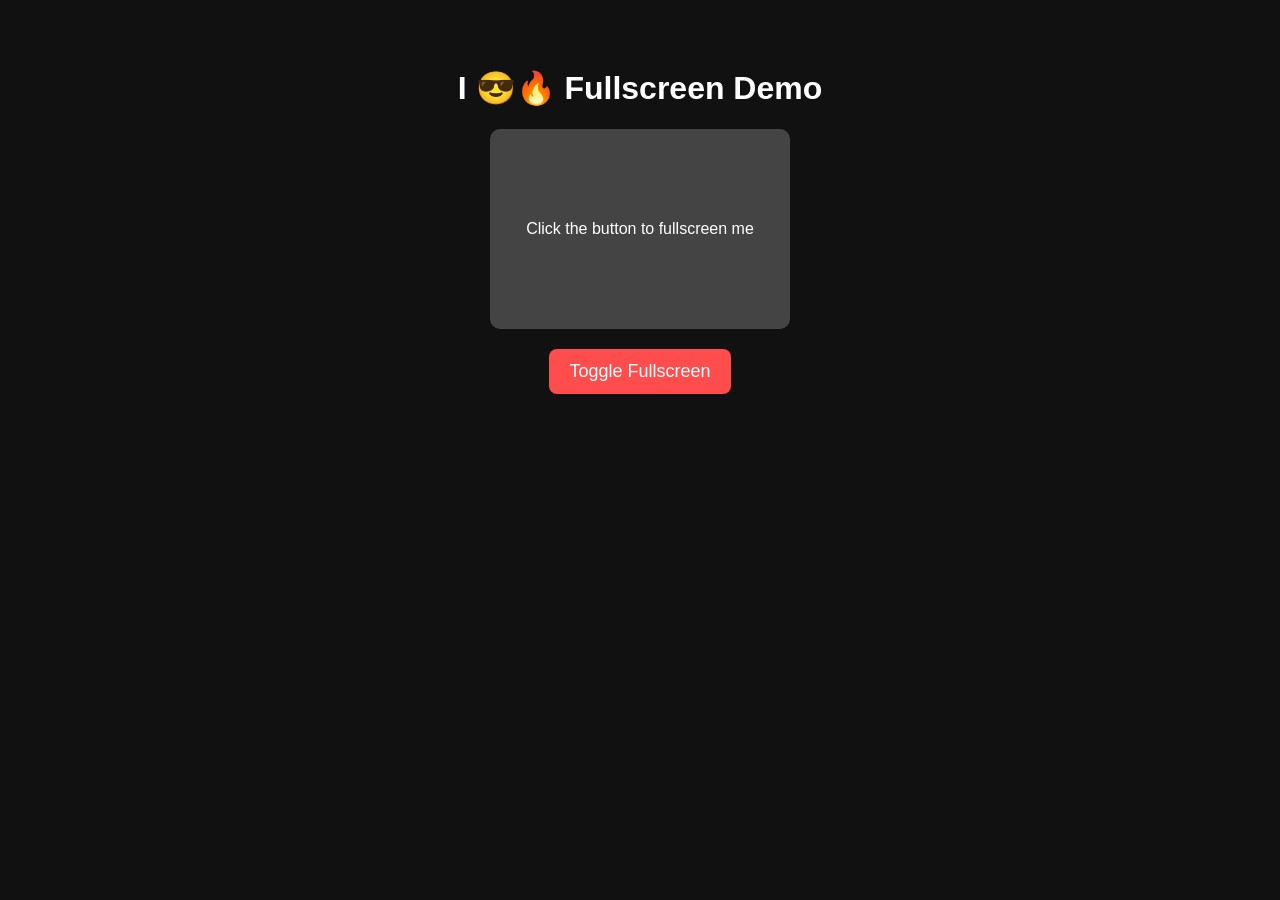
<file: Fullscreen.html>
<!DOCTYPE html>
<html lang="en">
<head>
  <meta charset="UTF-8">
  <title>Fullscreen Button Example</title>
  <style>
    body {
      background: #111;
      color: white;
      font-family: Arial, sans-serif;
      text-align: center;
      padding-top: 40px;
    }

    #box {
      width: 300px;
      height: 200px;
      background: #444;
      color: white;
      display: flex;
      align-items: center;
      justify-content: center;
      margin: 20px auto;
      border-radius: 10px;
    }

    button {
      padding: 12px 20px;
      font-size: 18px;
      border: none;
      border-radius: 8px;
      cursor: pointer;
      background: #ff4d4d;
      color: white;
    }
  </style>
</head>
<body>

  <h1>I 😎🔥 Fullscreen Demo</h1>

  <div id="box">Click the button to fullscreen me</div>

  <button id="fsBtn">Toggle Fullscreen</button>

  <script>
    const box = document.getElementById('box');
    const btn = document.getElementById('fsBtn');

    btn.addEventListener('click', () => {
      if (!document.fullscreenElement) {
        box.requestFullscreen?.() ||
        box.webkitRequestFullscreen?.() ||
        box.msRequestFullscreen?.();
      } else {
        document.exitFullscreen?.() ||
        document.webkitExitFullscreen?.() ||
        document.msExitFullscreen?.();
      }
    });
  </script>

</body>
</html>
</file>
